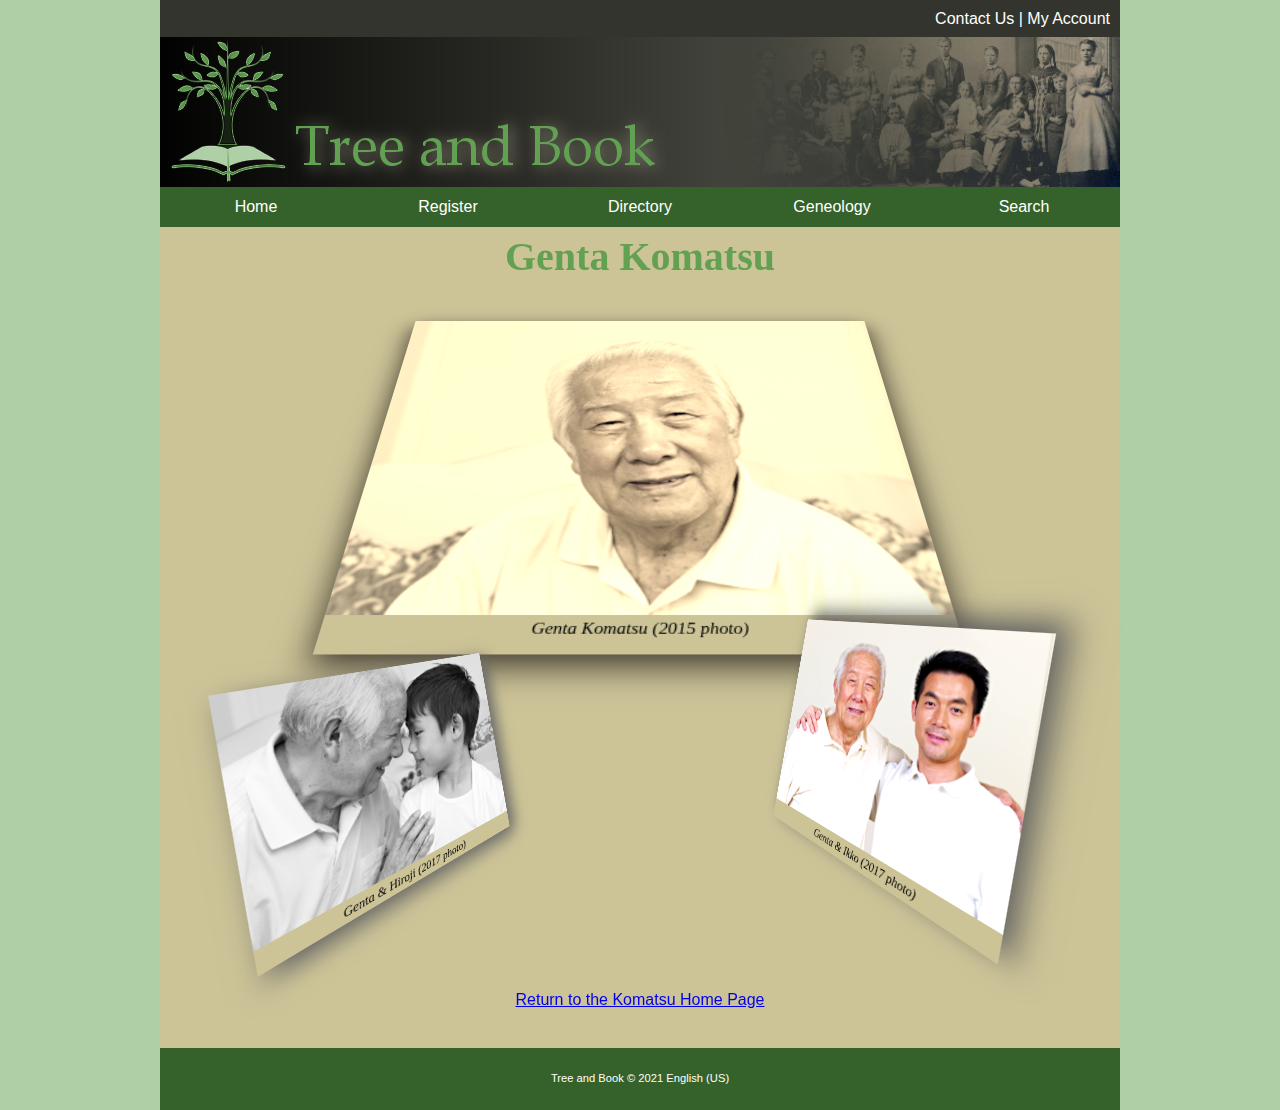
<file: tb_genta.html>
<!DOCTYPE html>
<html lang="en">
<head>
<!--
    New Perspectives on HTML5 and CSS3, 8th Edition
    Tutorial 4
    Tutorial Case
    
    Photo Page of Genta Komatsu
    Author: 
    Date:   

    Filename: tb_genta.html
   -->
   <meta charset="utf-8" />
   <title>Tree and Book: Genta Komatsu</title>   
   <link href="tb_reset.css" rel="stylesheet" />
   <link href="tb_styles2.css" rel="stylesheet" />
   <link href="tb_visual2.css" rel="stylesheet" />   

</head>

<body>
   <header>
      <nav id="topLinks">
         <a href="#">Contact Us</a> | 
         <a href="#">My Account</a>
      </nav>
      <img src="tb_logo.png" alt="Tree and Book" />
      <nav class="horizontal" id="mainLinks">
         <ul>
            <li><a href="#">Home</a></li>
            <li><a href="#">Register</a></li>
            <li><a href="#">Directory</a></li>
            <li><a href="#">Geneology</a></li>
            <li><a href="#">Search</a></li>            
         </ul>
      </nav>
   </header>
   
 
   <article>
      <h1>Genta Komatsu</h1>
	  
      <figure id="figure1">
         <img src="tb_genta1.png" alt="" />
         <figcaption>Genta Komatsu (2015 photo)</figcaption>  
      </figure>
      
      <figure id="figure2">
         <img src="tb_genta2.png" alt="" id="genta2" />
         <figcaption>Genta &amp; Hiroji (2017 photo)</figcaption>
      </figure>
      
      <figure id="figure3">
         <img src="tb_genta3.png" alt="" id="genta3" />
         <figcaption>Genta &amp; Ikko (2017 photo)</figcaption>
      </figure>
      
      <p><a href="tb_komatsu.html">Return to the Komatsu Home Page</a></p>
      
   </article>   
 
   
   <footer>Tree and Book &copy; 2021 English (US)</footer>
   
</body>
</html>
</file>
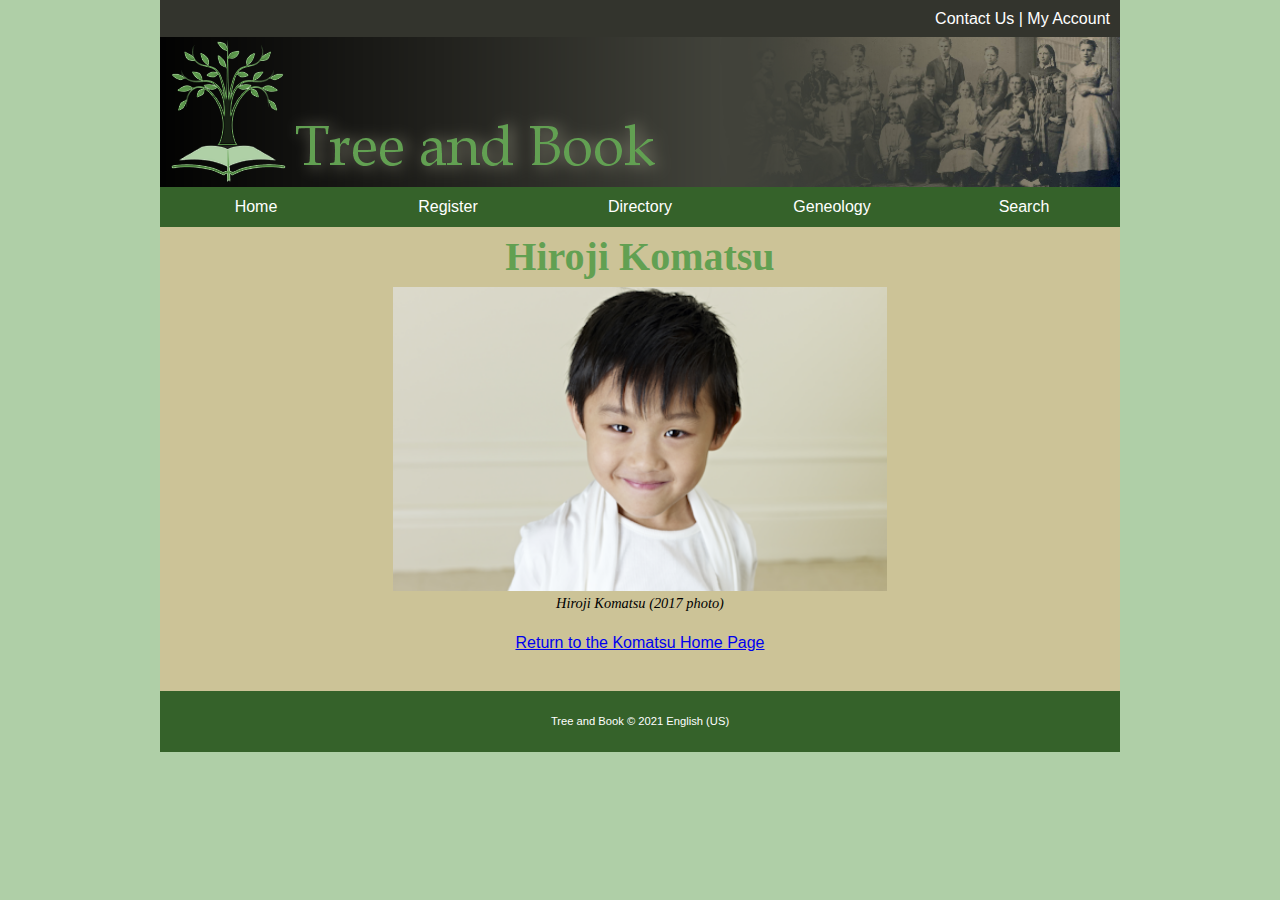
<file: tb_hiroji.html>
<!DOCTYPE html>
<html lang="en">
<head>
<!--
    New Perspectives on HTML5 and CSS3, 8th Edition
    Tutorial 4
    Tutorial Case
    
    Photo Page of Hiroji Komatsu

    Filename: tb_hiroji.html
   -->
   <meta charset="utf-8" />
   <title>Tree and Book: Hiroji Komatsu</title>
   <link href="tb_reset.css" rel="stylesheet" />
   <link href="tb_styles2.css" rel="stylesheet" />        

</head>

<body>
   <header>
      <nav id="topLinks">
         <a href="#">Contact Us</a> | 
         <a href="#">My Account</a>
      </nav>
      <img src="tb_logo.png" alt="Tree and Book" />
      <nav class="horizontal" id="mainLinks">
         <ul>
            <li><a href="#">Home</a></li>
            <li><a href="#">Register</a></li>
            <li><a href="#">Directory</a></li>
            <li><a href="#">Geneology</a></li>
            <li><a href="#">Search</a></li>            
         </ul>
      </nav>
   </header>
   
 
   <article>
	 <h1>Hiroji Komatsu</h1>
	 <figure id="figure1">
            <img id="family" src="tb_hiroji1.png" alt="" />
            <figcaption>Hiroji Komatsu (2017 photo)</figcaption>  
	 </figure>
      
      <p><a href="tb_komatsu.html">Return to the Komatsu Home Page</a></p>
      
   </article>   
 
   
   <footer>Tree and Book &copy; 2021 English (US)</footer>
   
</body>
</html>
</file>
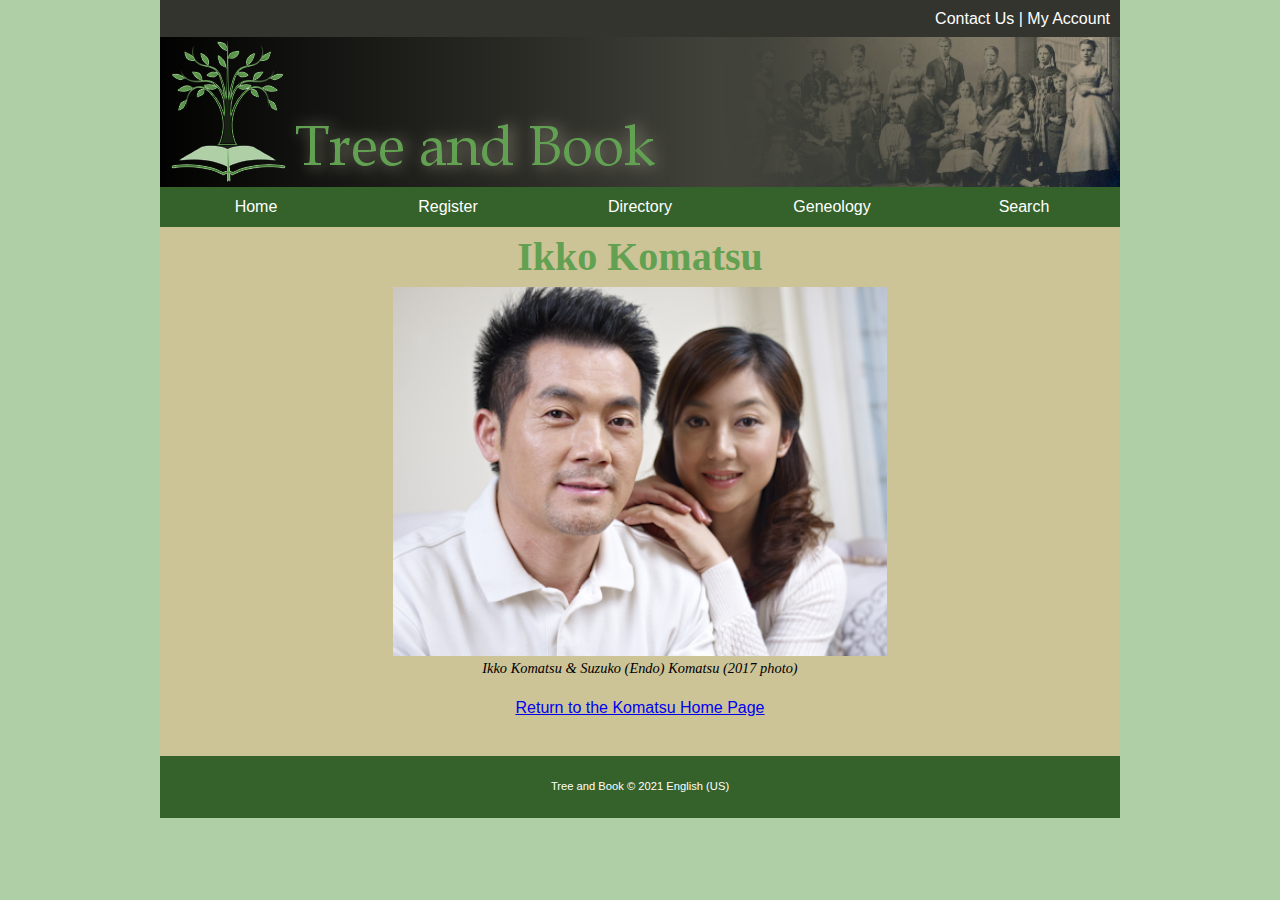
<file: tb_ikko.html>
<!DOCTYPE html>
<html lang="en">
<head>
<!--
    New Perspectives on HTML5 and CSS3, 8th Edition
    Tutorial 4
    Tutorial Case
    
    Photo Page of Ikko Komatsu

    Filename: tb_ikko.html
   -->
   <meta charset="utf-8" />
   <title>Tree and Book: Ikko Komatsu</title>
   <link href="tb_reset.css" rel="stylesheet" />
   <link href="tb_styles2.css" rel="stylesheet" />        

</head>

<body>
   <header>
      <nav id="topLinks">
         <a href="#">Contact Us</a> | 
         <a href="#">My Account</a>
      </nav>
      <img src="tb_logo.png" alt="Tree and Book" />
      <nav class="horizontal" id="mainLinks">
         <ul>
            <li><a href="#">Home</a></li>
            <li><a href="#">Register</a></li>
            <li><a href="#">Directory</a></li>
            <li><a href="#">Geneology</a></li>
            <li><a href="#">Search</a></li>            
         </ul>
      </nav>
   </header>
   
 
   <article>
	 <h1>Ikko Komatsu</h1>
	 <figure id="figure1">
            <img id="family" src="tb_ikko1.png" alt="" />
            <figcaption>Ikko Komatsu &amp; Suzuko (Endo) Komatsu (2017 photo)</figcaption>  
	 </figure>
      
      <p><a href="tb_komatsu.html">Return to the Komatsu Home Page</a></p>
      
   </article>   
 
   <footer>Tree and Book &copy; 2021 English (US)</footer>
   
</body>
</html>
</file>
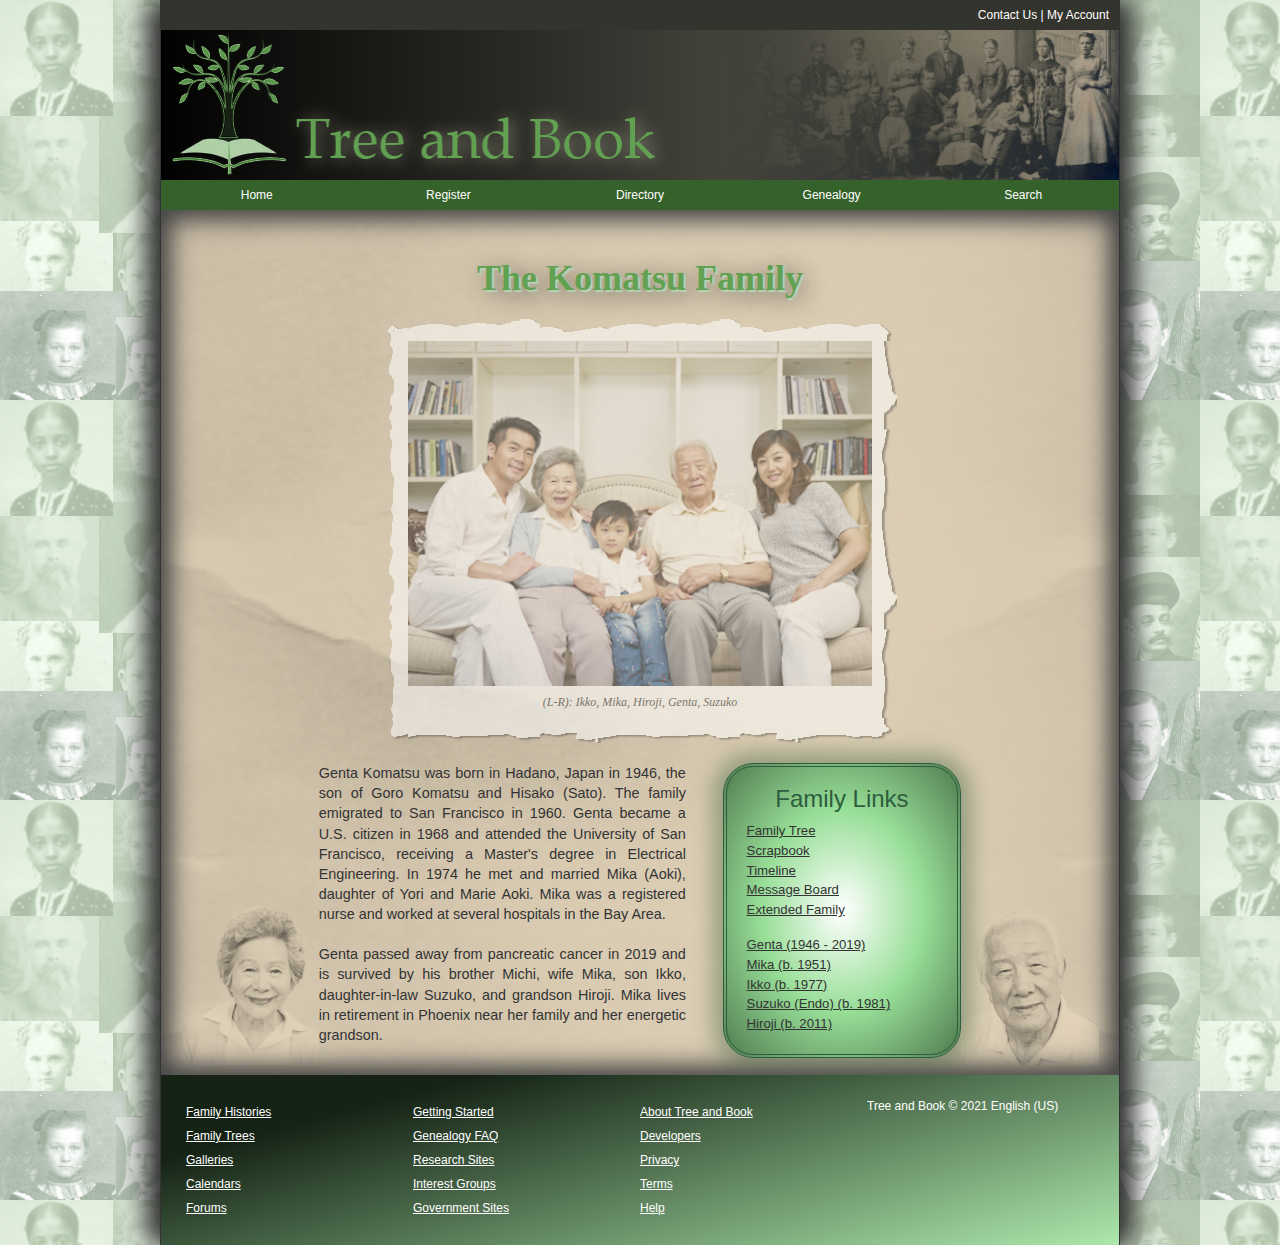
<file: tb_komatsu.html>
<!DOCTYPE html>
<html lang="en">
<head>
<!--
    New Perspectives on HTML5 and CSS3, 8th Edition
    Tutorial 4
    Tutorial Case
    
    Home Page of the Komatsu Family at Tree and Book
    Author: 
    Date:   

    Filename: tb_komatsu.html
   -->
   
   <meta charset="utf-8" />
   <title>Tree and Book: The Komatsu Family</title>    
   <link href="tb_reset.css" rel="stylesheet" />
   <link href="tb_styles1.css" rel="stylesheet" />
   <link href="tb_visual1.css" rel="stylesheet" />   

</head>

<body>
   <header>
      <nav id="topLinks">
         <a href="#">Contact Us</a> | 
         <a href="#">My Account</a>
      </nav>
      <img src="tb_logo.png" alt="Tree and Book" />
      <nav class="horizontal" id="mainLinks">
         <ul>
            <li><a href="#">Home</a></li>
            <li><a href="#">Register</a></li>
            <li><a href="#">Directory</a></li>
            <li><a href="#">Genealogy</a></li>
            <li><a href="#">Search</a></li>            
         </ul>
      </nav>
   </header>
   
 
   <article>
      <header>
         <h1>The Komatsu Family</h1>
   <figure>
      <img src="tb_komatsu.png" alt="family portrait" usemap="#family_map" />
      <figcaption>(L-R): Ikko, Mika, Hiroji, Genta, Suzuko</figcaption>
   </figure>  
   <map name="family_map">
      <area shape="rect" coords="74,74,123,141" href="tb_ikko.html" alt="Ikko Komatsu" />
      <area shape="rect" coords="126,109,177,172" href="tb_mika.html" alt="Mika Komatsu" />
      <area shape="rect" coords="180,157,230,214" href="tb_hiroji.html" alt="Hiroji Komatsu" />
      <area shape="rect" coords="258,96,312,165" href="tb_genta.html" alt="Genta Komatsu" />
      <area shape="rect" coords="342,86,398,162" href="tb_suzuko.html" alt="Suzuko Komatsu" />
   </map>            
      </header>
      
      <section id="leftColumn">
         <p>Genta Komatsu was born in Hadano, Japan in 1946, the son of
            Goro Komatsu and Hisako (Sato). The family emigrated to San 
            Francisco in 1960. Genta became a U.S. citizen
            in 1968 and attended the University of San Francisco, receiving
            a Master's degree in Electrical Engineering. In 1974 he
            met and married Mika (Aoki), daughter of Yori and Marie Aoki. 
            Mika was a registered nurse and worked at several hospitals
            in the Bay Area.</p>
         <p>Genta passed away from pancreatic cancer in 2019 and is survived
            by his brother Michi, wife Mika, son Ikko, daughter-in-law Suzuko,
            and grandson Hiroji. Mika lives in retirement in Phoenix near
            her family and her energetic grandson.</p>                
      </section>
      
      <aside>
         <nav id="familyLinks">
            <h1>Family Links</h1>
            <ul>
               <li><a href="#">Family Tree</a></li>               
               <li><a href="#">Scrapbook</a></li>
               <li><a href="#">Timeline</a></li>
               <li><a href="#">Message Board</a></li>
               <li><a href="#">Extended Family</a></li>
               <li class="newGroup"><a href="tb_genta.html">Genta (1946 - 2019)</a></li>
               <li><a href="tb_mika.html">Mika (b. 1951)</a></li>
               <li><a href="tb_ikko.html">Ikko (b. 1977)</a></li>
               <li><a href="tb_suzuko.html">Suzuko (Endo) (b. 1981)</a></li>
               <li><a href="tb_hiroji.html">Hiroji (b. 2011)</a></li>   
            </ul>
         </nav>
      </aside>
      
   </article>   
 
   
   <footer>
      <nav class="vertical">
         <ul>
            <li><a href="#">Family Histories</a></li>         
            <li><a href="#">Family Trees</a></li>
            <li><a href="#">Galleries</a></li>
            <li><a href="#">Calendars</a></li>
            <li><a href="#">Forums</a></li>            
         </ul>
      </nav>
      <nav class="vertical">
         <ul>
            <li><a href="#">Getting Started</a></li>         
            <li><a href="#">Genealogy FAQ</a></li>
            <li><a href="#">Research Sites</a></li>
            <li><a href="#">Interest Groups</a></li>
            <li><a href="#">Government Sites</a></li>            
         </ul>         
      </nav>
      <nav class="vertical">
         <ul>
            <li><a href="#">About Tree and Book</a></li>         
            <li><a href="#">Developers</a></li>
            <li><a href="#">Privacy</a></li>
            <li><a href="#">Terms</a></li>
            <li><a href="#">Help</a></li>            
         </ul>         
      </nav>
      <section>Tree and Book &copy; 2021 English (US)</section>
   </footer>
   
</body>
</html>
</file>
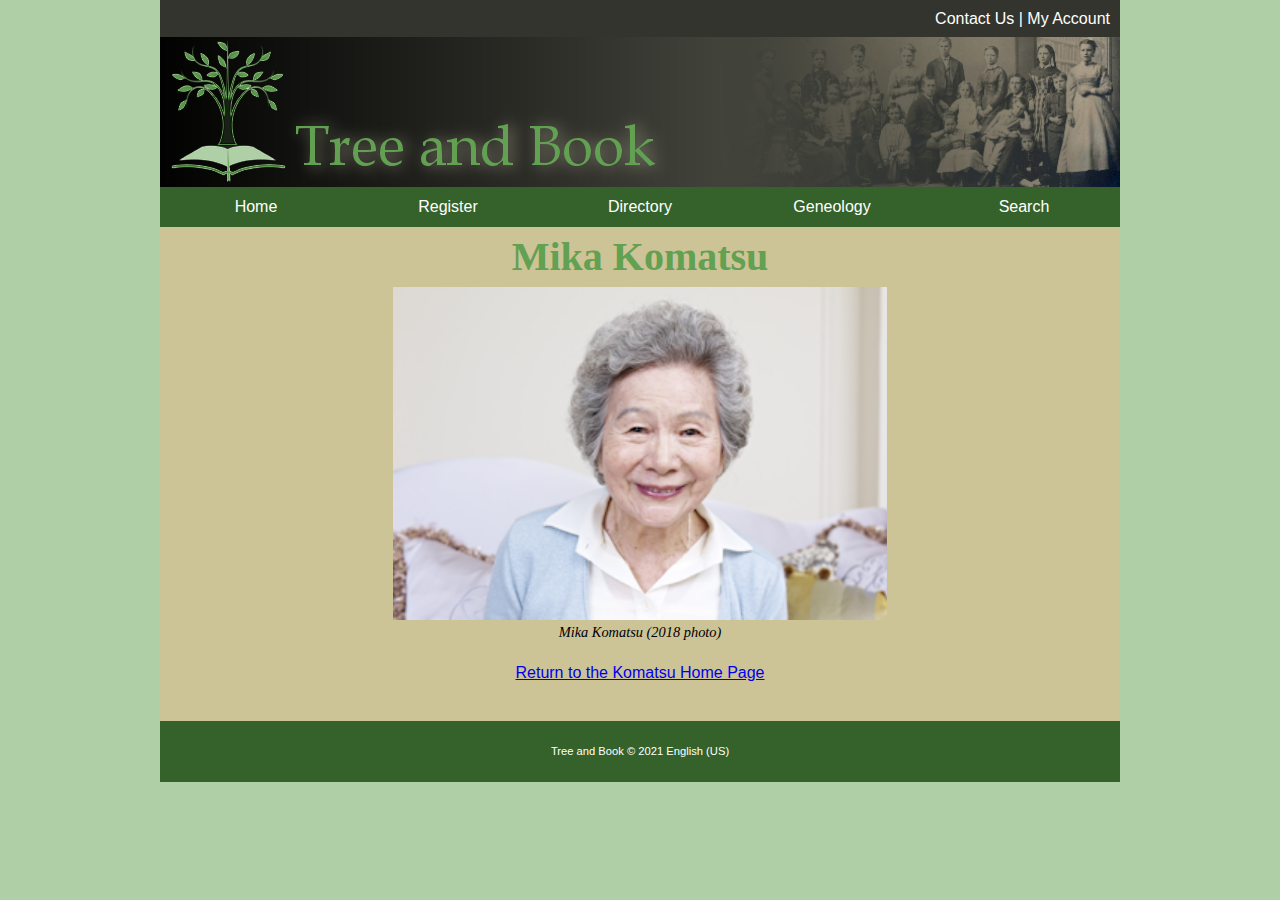
<file: tb_mika.html>
<!DOCTYPE html>
<html lang="en">
<head>
<!--
    New Perspectives on HTML5 and CSS3, 8th Edition
    Tutorial 4
    Tutorial Case
    
    Photo Page of Mika Komatsu

    Filename: tb_mika.html
   -->
   <meta charset="utf-8" />
   <title>Tree and Book: Mika Komatsu</title>
   <link href="tb_reset.css" rel="stylesheet" />
   <link href="tb_styles2.css" rel="stylesheet" />        

</head>

<body>
   <header>
      <nav id="topLinks">
         <a href="#">Contact Us</a> | 
         <a href="#">My Account</a>
      </nav>
      <img src="tb_logo.png" alt="Tree and Book" />
      <nav class="horizontal" id="mainLinks">
         <ul>
            <li><a href="#">Home</a></li>
            <li><a href="#">Register</a></li>
            <li><a href="#">Directory</a></li>
            <li><a href="#">Geneology</a></li>
            <li><a href="#">Search</a></li>            
         </ul>
      </nav>
   </header>
   
 
   <article>
	 <h1>Mika Komatsu</h1>
	 <figure id="figure1">
            <img id="family" src="tb_mika1.png" alt="" />
            <figcaption>Mika Komatsu (2018 photo)</figcaption>  
	 </figure>
      
      <p><a href="tb_komatsu.html">Return to the Komatsu Home Page</a></p>
      
   </article>   
 
   
   <footer>Tree and Book &copy; 2021 English (US)</footer>
   
</body>
</html>
</file>
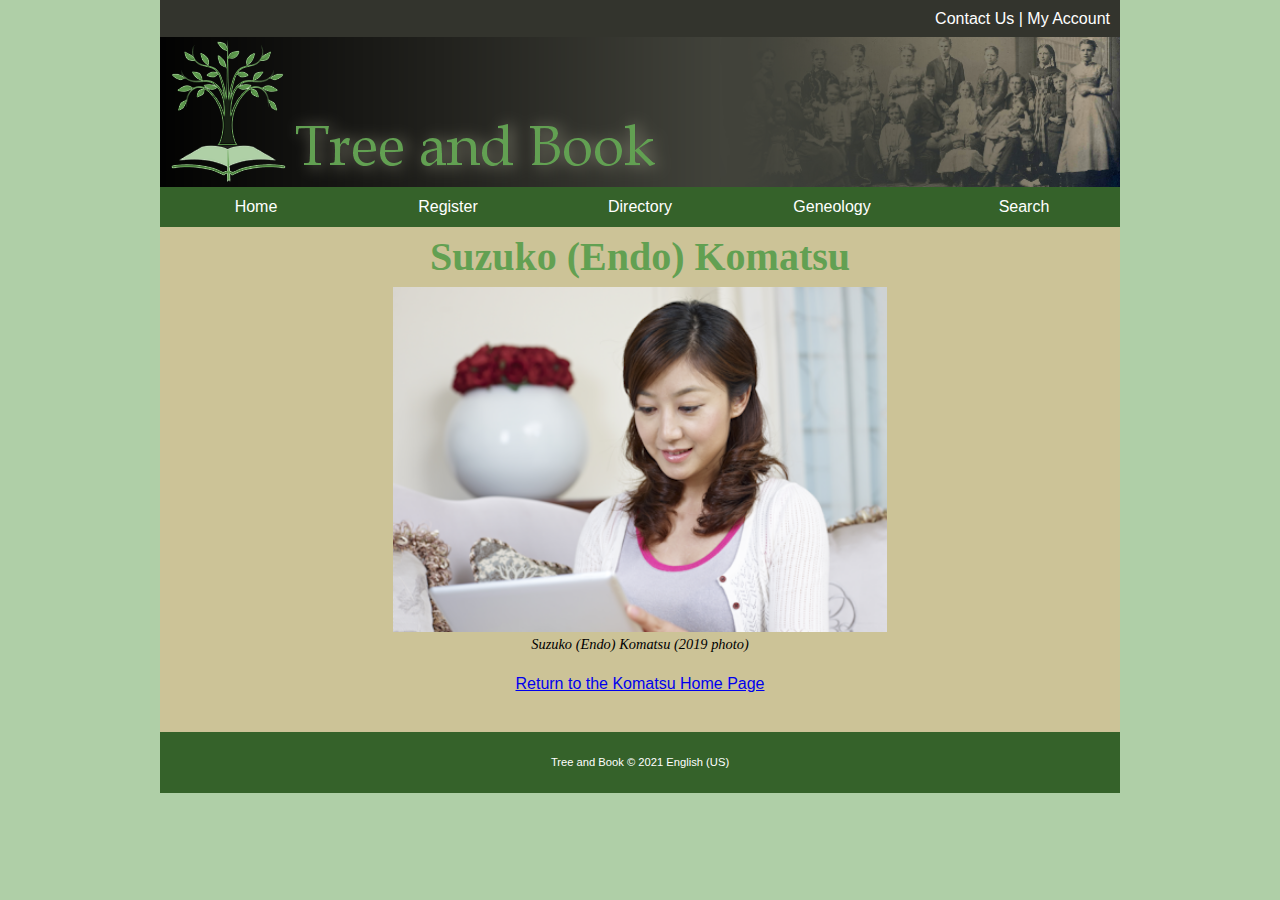
<file: tb_suzuko.html>
<!DOCTYPE html>
<html lang="en">
<head>
<!--
    New Perspectives on HTML5 and CSS3, 8th Edition
    Tutorial 4
    Tutorial Case
    
    Photo Page of Suzuko Komatsu

    Filename: tb_suzuko.html
   -->
   <meta charset="utf-8" />
   <title>Tree and Book: Suzuko (Endo) Komatsu</title>
   <link href="tb_reset.css" rel="stylesheet" type="text/css" />
   <link href="tb_styles2.css" rel="stylesheet" type="text/css" />        

</head>

<body>
   <header>
      <nav id="topLinks">
         <a href="#">Contact Us</a> | 
         <a href="#">My Account</a>
      </nav>
      <img src="tb_logo.png" alt="Tree and Book" />
      <nav class="horizontal" id="mainLinks">
         <ul>
            <li><a href="#">Home</a></li>
            <li><a href="#">Register</a></li>
            <li><a href="#">Directory</a></li>
            <li><a href="#">Geneology</a></li>
            <li><a href="#">Search</a></li>            
         </ul>
      </nav>
   </header>
   
 
   <article>
	 <h1>Suzuko (Endo) Komatsu</h1>
	 <figure id="figure1">
            <img id="family" src="tb_suzuko1.png" alt="" />
            <figcaption>Suzuko (Endo) Komatsu (2019 photo)</figcaption>  
	 </figure>
      
      <p><a href="tb_komatsu.html">Return to the Komatsu Home Page</a></p>
      
   </article>   
 
   
   <footer>Tree and Book &copy; 2021 English (US)</footer>
   
</body>
</html>
</file>
<file: tb_styles2.css>
@charset "utf-8";

/*
   New Perspectives on HTML5 and CSS3, 8th Edition
   Tutorial 4
   Tutorial Case
   
   Layout and Typographical Style Sheet for Photo Pages at Tree and Book
   
   Filename: tb_styles2.css

*/

html {
   background-color: rgb(175, 207, 167);
}

/* Page Body Styles */
body {
   background-color: rgb(204, 195, 151);
   font-family: Verdana, Geneva, Arial, sans-serif; 	
   margin-left: auto;
   margin-right: auto;
   width: 960px;  
}

/* Body Header Styles */

body > header > img {
	display: block;
	width: 100%;
}

body > header > nav#topLinks {
	background-color: rgb(51, 52, 45);
	color: white;
	line-height: 1.7em;
	text-align: right;
	padding: 5px 10px 5px 0px;
}

nav#topLinks a:link, nav#topLinks a:visited {
	color: white;
}

nav#topLinks a:hover, nav#topLinks a:active {
	color: rgb(248, 237, 212);
}

nav#mainLinks ul li {
	background-color: rgb(53, 98, 42);	
	display: block;
	float: left;
	text-align: center;
	width: 20%;	
}

nav#mainLinks ul li a {
	color: white;	
	display: block;
	height: 2.5em;	
	text-align: center;
	line-height: 2.5em;	
}

nav#mainLinks a:link, nav#mainLinks a:visited {
	color: white;
}

nav#mainLinks a:hover, nav#mainLinks a:active {
	background-color: rgb(51, 51, 45);
}


/* Article  Styles */

article {
   clear: left;	
   width: 90%;
   margin: 10px auto;
   padding: 10px 20px;
}


article h1 {
	font-family: Baskerville, "Palatino Linotype", Palatino, 
	             "Century Schoolbook", "Times New Roman", serif;
	font-size: 2.5em;
	color: rgb(98, 160, 82);	
	text-align: center;	
}

article p {
	clear: both;
    margin-bottom: 20px;	
	text-align: center;
}

article::after {
   clear: both;   
   content: "";
   display: table;
}


/* Footer Styles */
footer {
	background-color: rgb(53, 98, 42);	
	color: white;	
	font-size: 0.7em;
	text-align: center;
	padding: 25px;
}



/* Figure Box Styles */

figure img {
	display: block;
	width: 100%;
}

figure figcaption {
	font-size: 0.9em;
	font-style: italic;
	font-family: Baskerville, "Palatino Linotype", Palatino, 
	             "Century Schoolbook", "Times New Roman", serif;
	margin: 5px 0px;
	text-align: center;	
}

figure#figure1 { 
	margin: 10px auto;	
	padding-bottom: 10px;
	width: 60%;
}


figure#figure2, figure#figure3 {  
	display: block;
	float: left;
	margin-left: 5%;
	margin-right: 5%;
	width: 40%;	
}
</file>
<file: tb_visual2.css>
@charset "utf-8";

/*
   New Perspectives on HTML5 and CSS3, 8th Edition
   Tutorial 4
   Tutorial Case
   
   Visual Effects Style Sheet for Photo Page at Tree and Book
   Author:
   Date:   
   
   Filename: tb_visual2.css

*/


/* Transformation Styles */

article {
   perspective: 600px;
}

figure#figure1 {
   transform: rotateX(30deg) translateZ(50px);
   box-shadow: rgb(51, 51, 51) 0px 10px 25px;
}

figure#figure2 {
   transform: rotate(-40deg) scale(0.8, 0.8) 
              translate(20px, -100px)
              rotateZ(30deg) rotateY(60deg);
   box-shadow: rgb(101, 101, 101) 10px 10px 25px;
}

figure#figure3 {
   transform: rotate(10deg) scale(0.9, 0.9) 
              translateY(-120px)
              rotateY(-70deg) translateZ(-20px);
   box-shadow: rgb(101, 101, 101) 10px -10px 25px;
}

/* Filter Styles */

figure#figure1 {
   filter: sepia(0.8);
}

figure#figure2 {
   filter: grayscale(1);
}

figure#figure3 {
   filter: saturate(1.5) contrast(1.2);
}
</file>
<file: tb_styles1.css>
@charset "utf-8";

/*
   New Perspectives on HTML5 and CSS3, 8th Edition
   Tutorial 4
   Tutorial Case
   
   Layout and Typographical Style Sheet for Tree and Book Family Home Page   
   
   Filename: tb_styles.css

*/

/* HTML Styles */

html {
   background-color: rgb(175, 207, 167);  
   color: rgb(51, 51, 51);
   font-size: 12px;
}


/* Page Body Styles */

body {
   background-color: rgb(211, 211, 211);
   font-family: Verdana, Geneva, Arial, sans-serif; 	
   margin-left: auto;
   margin-right: auto;
   width: 960px;
}


/* Body Header Styles */

body > header > img {
	display: block;
	width: 100%;
}

body > header > nav#topLinks {
	background-color: rgb(51, 52, 45);
	color: white;
	line-height: 1.7em;
	text-align: right;
	padding: 5px 10px 5px 0px;
}


nav#topLinks a:link, nav#topLinks a:visited {
	color: white;
}

nav#topLinks a:hover, nav#topLinks a:active {
	color: rgb(248, 237, 212);
}

nav#mainLinks ul li {
	background-color: rgb(53, 98, 42);	
	display: block;
	float: left;
	text-align: center;
	width: 20%;	
}

nav#mainLinks ul li a {
	color: white;	
	display: block;
	height: 2.5em;	
	text-align: center;
	line-height: 2.5em;	
}

nav#mainLinks a:link, nav#mainLinks a:visited {
	color: white;
}

nav#mainLinks a:hover, nav#mainLinks a:active {
	background-color: rgb(51, 51, 45);
}


/* Article  Styles */
article {	
   clear: both;			   
   padding: 30px 20px 10px 20px;
}

article header {
	margin: 20px auto;	
	width: 70%;
}

article header h1 {
	color: rgb(98, 160, 82);	
	font-family: Baskerville, "Palatino Linotype", Palatino, 
	             "Century Schoolbook", "Times New Roman", serif;
	font-size: 3em;
	text-align: center;
}

article::after {
   clear: both;	
   content: "";
   display: table;
}


/* Section Styles */

section#leftColumn {
	float: left;	
	margin-left: 15%;
	margin-right: 4%;
	width: 40%; 	
}

section#leftColumn p {
	font-size: 1.2em;
	line-height: 1.4em;	
	margin-bottom: 20px;
	text-align: justify;
}


/* Aside Styles */

aside {
	background-color: rgba(175, 207, 167, 0.6);
	float: left;
	margin-right: 15%;
	padding: 20px;
	width: 26%;	 
}

aside h1 {
	color: rgb(45, 93, 62);	
	font-weight: normal;
	font-size: 2em;
	margin-bottom: 10px;
	text-align: center;
}

aside li {
	font-size: 1.1em;
	line-height: 1.5em;
}

aside li.newGroup {
	margin-top: 15px;
}

nav#familyLinks a {
	color: rgb(51, 51, 51);
	text-decoration: underline;
}


/* Footer Styles */

footer {
	background-color: rgb(53, 98, 42);
	color: white;	
	display: block;
	padding: 25px;
}

body > footer > nav.vertical, body > footer > section {
	float: left;
	width: 25%;	
}

body > footer > nav.vertical > ul {
	line-height: 2em;
}

footer nav a {
	text-decoration: underline;
}

footer a:visited, footer a:link {
	color: white;
}

footer a:hover, footer a:active {
	color: white;
}

footer::after {
   clear: both;	
   content: "";
   display: table;
}
</file>
<file: tb_visual1.css>
@charset "utf-8";

/*
   New Perspectives on HTML5 and CSS3, 8th Edition
   Tutorial 4
   Tutorial Case
   
   Visual Style Sheet for Tree and Book Family Home Page
   Author: 
   Date:   
   
   Filename: tb_visual1.css

*/


/* Figure Box Styles */

figure {
   border-style: solid;
   border-width: 25px;
   border-image: url(tb_border.png) 50 repeat;   
   margin: 20px auto 0px;
   opacity: 0.55;
   width: 80%;
}

figure img {
   display: block;
   width: 100%;
}

figure figcaption {
   background-color: white;
   font-family: 'Palatino Linotype', Palatino, 'Times New Roman', serif;
   font-style: italic;
   padding: 10px 0;
   text-align: center;
}

/* HTML Styles */

html {
   background-image: url(tb_back1.png);
}


/* Article Styles */

article {
   background: url(tb_back2.png) bottom right / 15% no-repeat content-box,
               url(tb_back3.png) bottom left / 15% no-repeat content-box,
               url(tb_back4.png) 100%/cover no-repeat, 
               rgb(211, 211, 211);
   box-shadow: inset rgb(71, 71, 71) -10px -10px 25px,
               inset rgb(71, 71, 71) 10px 10px 25px;
   }

article header h1 {
   text-shadow: rgb(181, 211, 181) 2px 2px 1px,
                rgba(21, 21, 21, 0.66) 5px 5px 25px;
} 

/* Page Body Styles */

body {
   border-left: 1px solid rgb(51, 51, 51);
   border-right: 1px solid rgb(51, 51, 51);
   box-shadow: rgb(51, 51, 51) 15px 0px 25px, 
               rgb(51, 51, 51) -15px 0px 25px;   
}


/* Aside Styles */

aside {
   background: radial-gradient(white, rgb(151, 222, 151), rgb(81, 125, 81));
   border: 4px double rgb(45, 93, 62);
   border-radius: 30px;
   box-shadow: rgba(51, 91, 51, 0.4) 0px 0px 20px 10px;
}

/* Footer Styles */

footer {
background: linear-gradient(345deg, rgb(172, 232, 172), 
                                    rgb(21, 35, 21) 80%);
}
</file>
